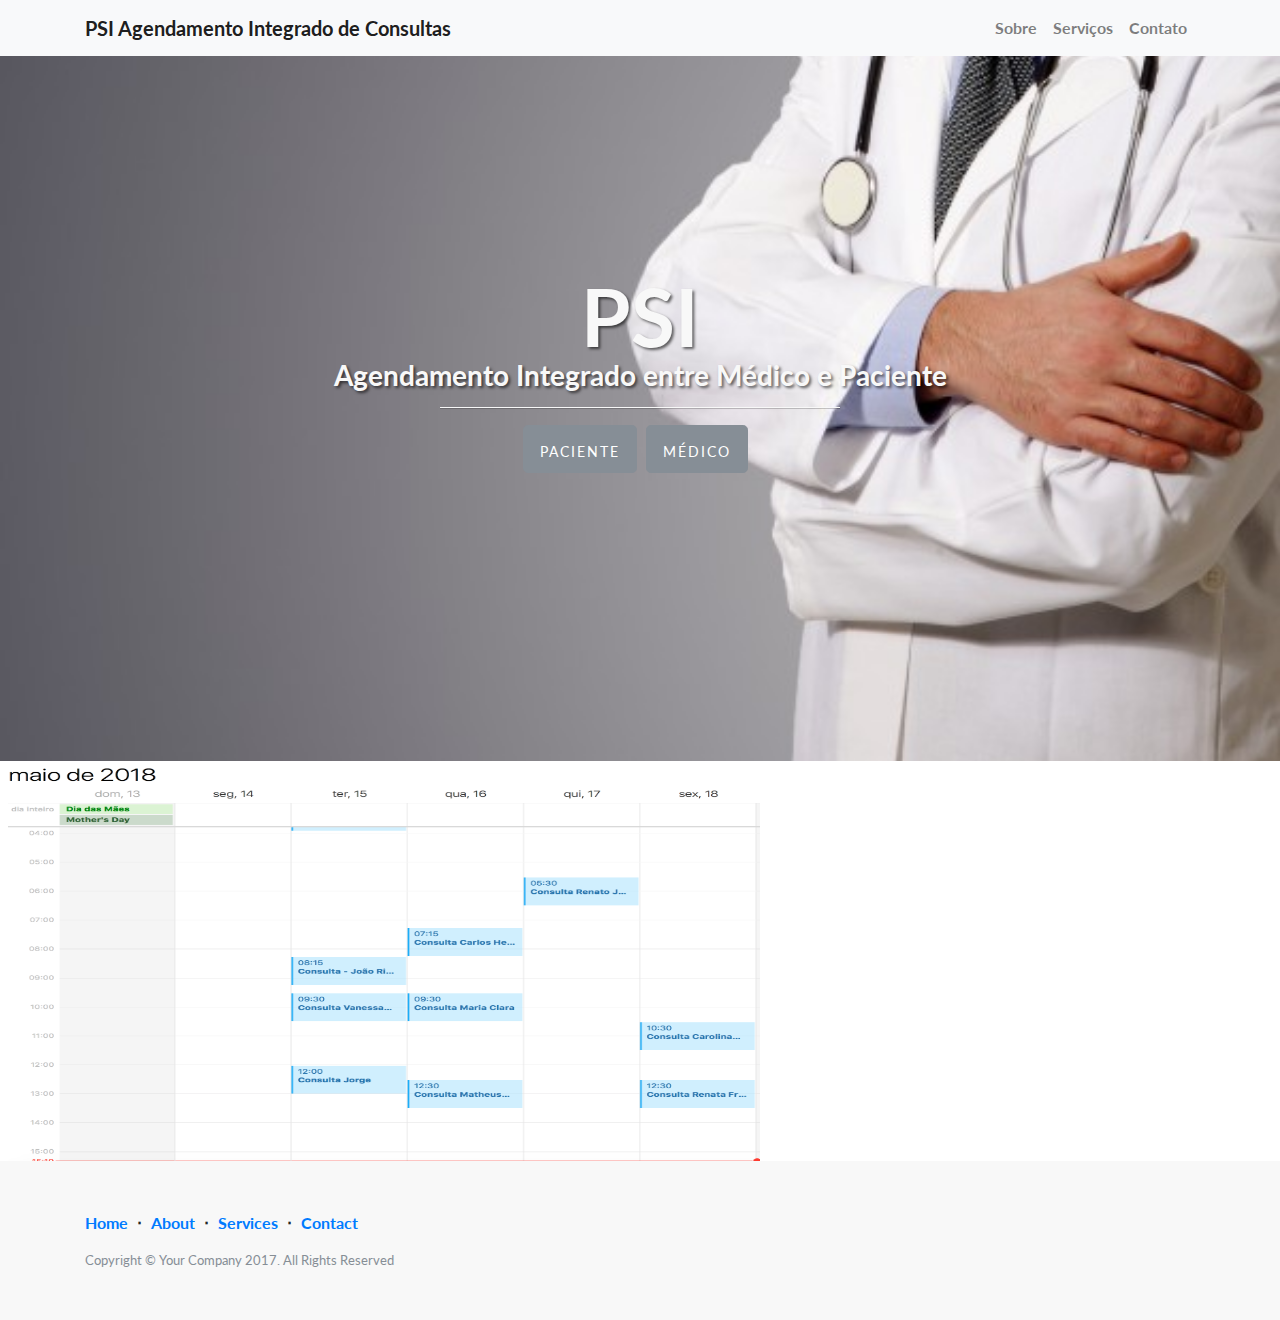
<file: index.html>
<!DOCTYPE html>
<html lang="pt-br">

<head>

    <meta charset="utf-8">
    <meta name="viewport" content="width=device-width, initial-scale=1, shrink-to-fit=no">

    <title>Landing Page - Mastertech Theme</title>

    <!-- Bootstrap core CSS -->
    <link href="vendor/bootstrap/css/bootstrap.min.css" rel="stylesheet">

    <!-- Importa as fontes para este projeto-->
    <link href="vendor/font-awesome/css/font-awesome.min.css" rel="stylesheet" type="text/css">
    <link href="https://fonts.googleapis.com/css?family=Lato:300,400,700,300italic,400italic,700italic" rel="stylesheet" type="text/css">

    <!-- Importa o CSS utilizado neste projeto -->
    <link href="css/style.css" rel="stylesheet">

</head>

<body>

    <!-- Navegação -->
    <nav class="navbar navbar-expand-lg navbar-light bg-light fixed-top">
        <div class="container">
            <a class="navbar-brand" href="#">PSI Agendamento Integrado de Consultas</a>
            <button class="navbar-toggler" type="button" data-toggle="collapse" data-target="#navbarResponsive" aria-controls="navbarResponsive" aria-expanded="false" aria-label="Toggle navigation">
          <span class="navbar-toggler-icon"></span>
        </button>
            <div class="collapse navbar-collapse" id="navbarResponsive">
                <ul class="navbar-nav ml-auto">
                    <li class="nav-item">
                        <a class="nav-link" href="#">Sobre</a>
                    </li>
                    <li class="nav-item">
                        <a class="nav-link" href="#">Serviços</a>
                    </li>
                    <li class="nav-item">
                        <a class="nav-link" href="#">Contato</a>
                    </li>
                </ul>
            </div>
        </div>
    </nav>

    <!-- Header -->
    <header class="intro-header">
        <div class="container">
            <div class="intro-message">
                <h1>PSI</h1>
                <h3> Agendamento Integrado entre Médico e Paciente</h3>
                <hr class="intro-divider">
                <ul class="list-inline intro-social-buttons">
                    <li class="list-inline-item">
                        <a href="#" class="btn btn-secondary btn-lg">
                            <i class=""></i>
                            <span class="network-name">Paciente</span>
                        </a>
                    </li>
                    <li class="list-inline-item">
                        <a href="#" class="btn btn-secondary btn-lg">
                            <i class=""></i>
                            <span class="network-name">Médico</span>
                        </a>
                    </li>
                    <li class="list-inline-item">
                    
                    </li>
                </ul>
            </div>
        </div>
    </header>

    <img src= "img/calendario-medico.jpg" width="760" height="400">
    
    <!-- Rodapé -->
    <footer>
        <div class="container">
            <ul class="list-inline">
                <li class="list-inline-item">
                    <a href="#">Home</a>
                </li>
                <li class="footer-menu-divider list-inline-item">&sdot;</li>
                <li class="list-inline-item">
                    <a href="#about">About</a>
                </li>
                <li class="footer-menu-divider list-inline-item">&sdot;</li>
                <li class="list-inline-item">
                    <a href="#services">Services</a>
                </li>
                <li class="footer-menu-divider list-inline-item">&sdot;</li>
                <li class="list-inline-item">
                    <a href="#contact">Contact</a>
                </li>
            </ul>
            <p class="copyright text-muted small">Copyright &copy; Your Company 2017. All Rights Reserved</p>
        </div>
    </footer>
    <!-- /Rodapé -->

    <!-- Bootstrap core JavaScript -->
    <script src="vendor/jquery/jquery.min.js"></script>
    <script src="vendor/popper/popper.min.js"></script>
    <script src="vendor/bootstrap/js/bootstrap.min.js"></script>

    <!-- Importa o Javascript utilizado neste projeto -->
    <script src="js/script.js"></script>

</body>

</html>
</file>
<file: css/style.css>
/*!
 * Mastertech - Landing Page
 * Insira seu código entre os comentários localizados no fim desta pagina ou/e
 * Edite o código do layout original
 */


/* Edite o código abaixo para mudar as opções do layout original */

body,
html {
    width: 100%;
    height: 100%;
}

body,
h1,
h2,
h3,
h4,
h5,
h6 {
    font-family: "Lato", "Helvetica Neue", Helvetica, Arial, sans-serif;
    font-weight: 700;
}

.intro-header {
    padding-top: 50px;
    padding-bottom: 50px;
    text-align: center;
    color: #f8f8f8;
    background: url(../img/Medico.jpg) no-repeat center center;
    background-size: cover;
}

.intro-message {
    position: relative;
    padding-top: 20%;
    padding-bottom: 20%;
}

.intro-message>h1 {
    margin: 0;
    text-shadow: 2px 2px 3px rgba(0, 0, 0, 0.6);
    font-size: 5em;
}

.intro-divider {
    width: 400px;
    border-top: 1px solid #f8f8f8;
    border-bottom: 1px solid rgba(0, 0, 0, 0.2);
}

.intro-message>h3 {
    text-shadow: 2px 2px 3px rgba(0, 0, 0, 0.6);
}

.intro-social-buttons i {
    font-size: 80%;
}

@media(max-width:767px) {
    .intro-message {
        padding-bottom: 15%;
    }
    .intro-message>h1 {
        font-size: 3em;
    }
    ul.intro-social-buttons>li {
        display: block;
        margin-bottom: 20px;
        padding: 0;
    }
    ul.intro-social-buttons>li:last-child {
        margin-bottom: 0;
    }
    .intro-divider {
        width: 100%;
    }
}
.network-name {
    text-transform: uppercase;
    font-size: 14px;
    font-weight: 400;
    letter-spacing: 2px;
}

.content-section-a {
    padding: 50px 0;
    background-color: #f8f8f8;
}

.content-section-b {
    padding: 50px 0;
    border-top: 1px solid #e7e7e7;
    border-bottom: 1px solid #e7e7e7;
}

.section-heading {
    margin-bottom: 30px;
}

.section-heading-spacer {
    float: left;
    width: 200px;
    border-top: 3px solid #e7e7e7;
}

.banner {
    padding: 100px 0;
    color: #f8f8f8;
    background: url(../img/banner-bg.jpg) no-repeat center center;
    background-size: cover;
}

.banner h2 {
    margin: 0;
    text-shadow: 2px 2px 3px rgba(0, 0, 0, 0.6);
    font-size: 3em;
}

.banner ul {
    margin-bottom: 0;
}

.banner-social-buttons {
    float: right;
    margin-top: 0;
}

@media(max-width:1199px) {
    ul.banner-social-buttons {
        float: left;
        margin-top: 15px;
    }
}

@media(max-width:767px) {
    .banner h2 {
        margin: 0;
        text-shadow: 2px 2px 3px rgba(0, 0, 0, 0.6);
        font-size: 3em;
    }
    ul.banner-social-buttons>li {
        display: block;
        margin-bottom: 20px;
        padding: 0;
    }
    ul.banner-social-buttons>li:last-child {
        margin-bottom: 0;
    }
}

footer {
    padding: 50px 0;
    background-color: #f8f8f8;
}

p.copyright {
    margin: 15px 0 0;
}


/* Inicio do meu CSS */


/* Fim do meu CSS */
</file>
